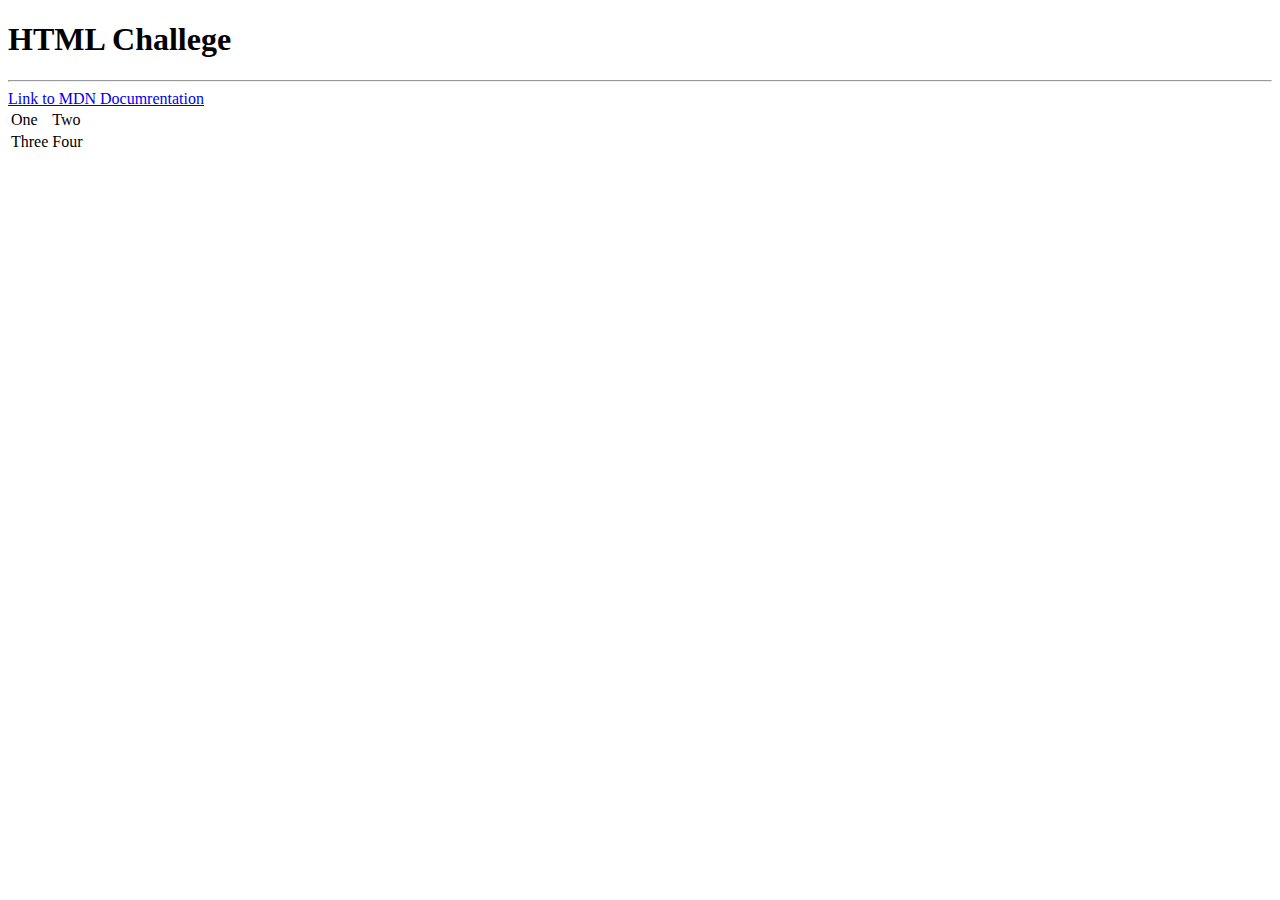
<file: demoudemy.html>
<!DOCTYPE html>
<html lang="en">
<head>
    <meta charset="UTF-8">
    <meta http-equiv="X-UA-Compatible" content="IE=edge">
    <meta name="viewport" content="width=device-width, initial-scale=1.0">
    <title>Document</title>
</head>
<body>
    <h1>HTML Challege</h1>
    <hr>
    <a href="https://developer.mozilla.org/en-US/">Link to MDN Documrentation</a>
    <table>
        <tr>
            <td>One</td>
            <td>Two</td>
        </tr>
        <tr>
            <td>Three</td>
            <td>Four</td>
        </tr>
    </table>
</body>
</html>
</file>
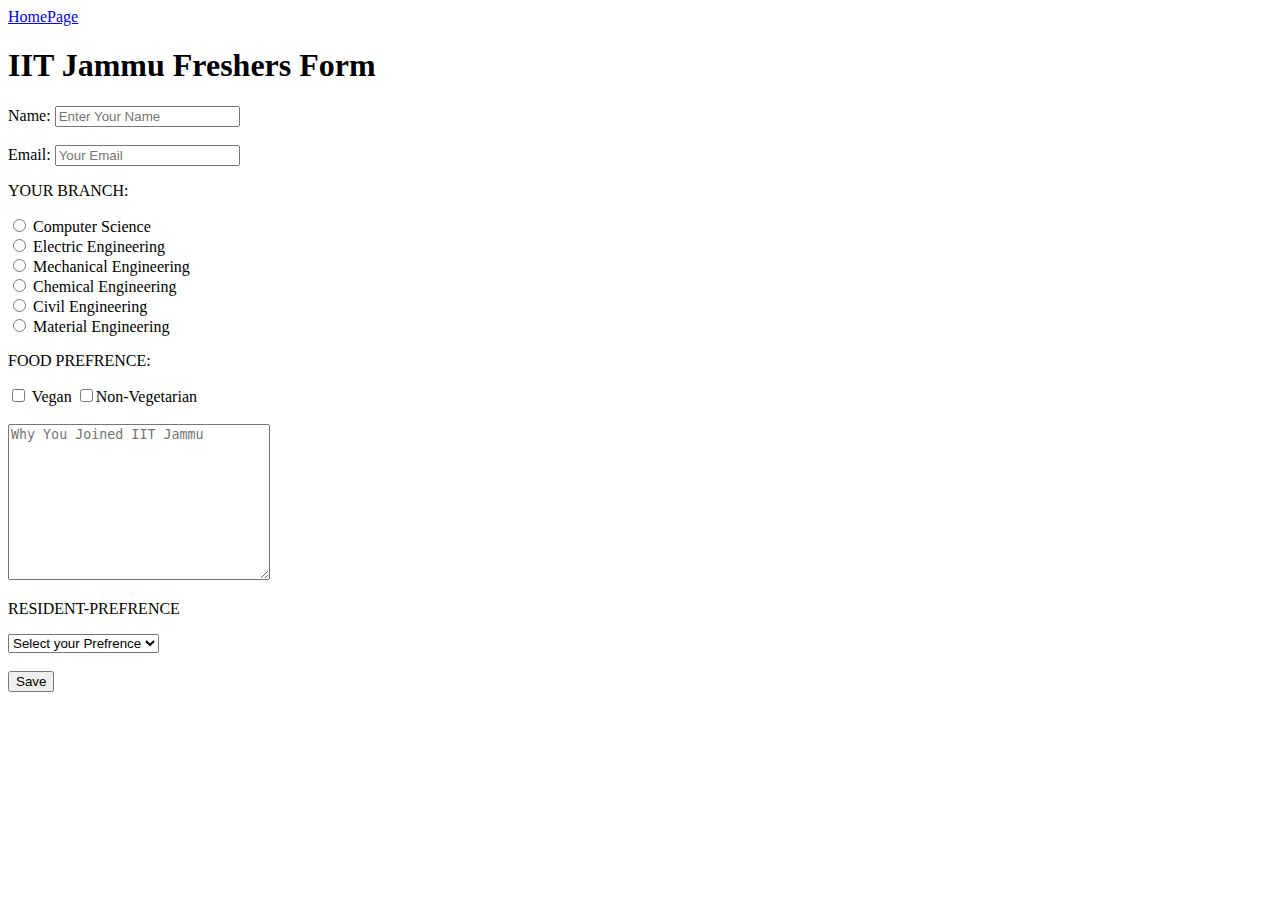
<file: form.html>
<!DOCTYPE html>
<html lang="en">
  <head>
    <meta charset="UTF-8" />
    <meta http-equiv="X-UA-Compatible" content="IE=edge" />
    <meta name="viewport" content="width=device-width, initial-scale=1.0" />
    <title>Form</title>
  </head>
  <body>
    <header><a href="/index.html/index.html">HomePage</a></header>
    <div>
      <h1>IIT Jammu Freshers Form</h1>
      <form action="mailto:jigyasumakkar20102004@gmail.com" method="post" enctype="text/plain">
        <label for="Name">Name:</label>
        <input type="Name" placeholder="Enter Your Name" /> <br /><br>
        <label for="email">Email:</label>
        <input type="Email" placeholder="Your Email" /> <br />
        <p>YOUR BRANCH:</p>
        <label for="Branchida">
          <input
            type="radio"
            value="Computer Science"
            name="Branch"
            id="Branchida"
          />

          Computer Science </label
        ><br />
        <label for="Branchidb">
          <input
            type="radio"
            value="Electric Engineering"
            name="Branch"
            id="Branchidb"
          />
          Electric Engineering
        </label>
        <br />
        <label for="Branchidc">
          <input
            type="radio"
            value="Mechanical Engineering"
            name="Branch"
            id="Branchidc"
          />
          Mechanical Engineering</label
        >
        <br />
        <label for="Branchidd">
          <input
            type="radio"
            value="Chemical Engineering"
            name="Branch"
            id="Branchidd"
          />
          Chemical Engineering
        </label>
        <br />
        <label for="Branchide">
          <input
            type="radio"
            value="Civil Engineering"
            name="Branch"
            id="Branchide"
          />
          Civil Engineering</label
        >
        <br />
        <label for="Branchidf">
          <input
            type="radio"
            value="Material Engineering"
            name="Branch"
            id="Branchidf"
          />
          Material Engineering</label
        >
        <br>
        <p>FOOD PREFRENCE:</p>
        <label for="Vegetarian">
          <input type="checkbox" name="Food Prefrence" id="Vegetarian" /> Vegan
        </label>
        <label for="NonVegetarian">
          <input
            type="checkbox"
            name="Food Prefrence"
            id="NonVegetarian"
          />Non-Vegetarian
        </label>
        <br />
        <br />
        <textarea
          name="Explain"
          id="Explain"
          cols="30"
          rows="10"
          placeholder="Why You Joined IIT Jammu"
        ></textarea>
        </textarea>
        <br />
        <p>RESIDENT-PREFRENCE</p>
        <select name="Resident Prefrence" id="ResidentPrefrence">
          Resident-Prefrence
          <option value="no-Resident Prefrence">Select your Prefrence</option>
          <option value="hostel">Hostel</option>
          <option value="dayscholar">Day-Scholar</option>
        </select>
        <br>
        <br>
        <input type="submit" value="Save">
      </form>
    </div>
  </body>
</html>
</file>
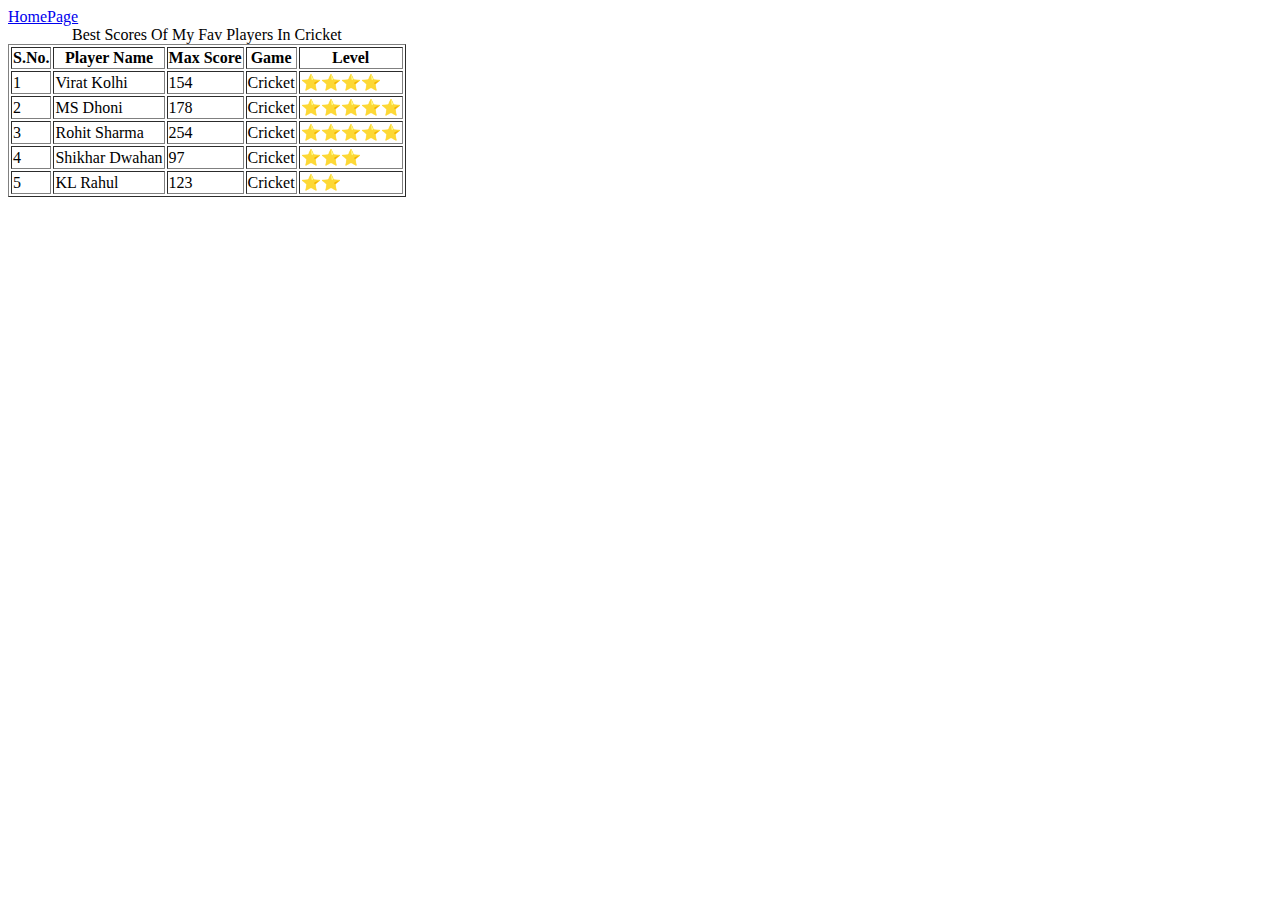
<file: table.html>
<!DOCTYPE html>
<html lang="en">
  <head>
    <meta charset="UTF-8" />
    <meta http-equiv="X-UA-Compatible" content="IE=edge" />
    <meta name="viewport" content="width=device-width, initial-scale=1.0" />
    <title>Table</title>
  </head>
  <body>
    <header>
      <a href="/index.html/index.html">HomePage</a>
    </header>
    <div>
      <table border="1">
        <thead>
          <caption>
            Best Scores Of My Fav Players In Cricket
          </caption>
          <tr>
            <th>S.No.</th>
            <th>Player Name</th>
            <th>Max Score</th>
            <th>Game</th>
            <th>Level</th>
          </tr>
        </thead>
        <tbody>
          <tr>
            <td>1</td>
            <td>Virat Kolhi</td>
            <td>154</td>
            <td>Cricket</td>
            <td>⭐⭐⭐⭐</td>
          </tr>
          <tr>
            <td>2</td>
            <td>MS Dhoni</td>
            <td>178</td>
            <td>Cricket</td>
            <td>⭐⭐⭐⭐⭐</td>
          </tr>
          <tr>
            <td>3</td>
            <td>Rohit Sharma</td>
            <td>254</td>
            <td>Cricket</td>
            <td>⭐⭐⭐⭐⭐</td>
          </tr>
          <tr>
            <td>4</td>
            <td>Shikhar Dwahan</td>
            <td>97</td>
            <td>Cricket</td>
            <td>⭐⭐⭐</td>
          </tr>
          <tr>
            <td>5</td>
            <td>KL Rahul</td>
            <td>123</td>
            <td>Cricket</td>
            <td>⭐⭐</td>
          </tr>
        </tbody>
      </table>
    </div>
  </body>
</html>
</file>
